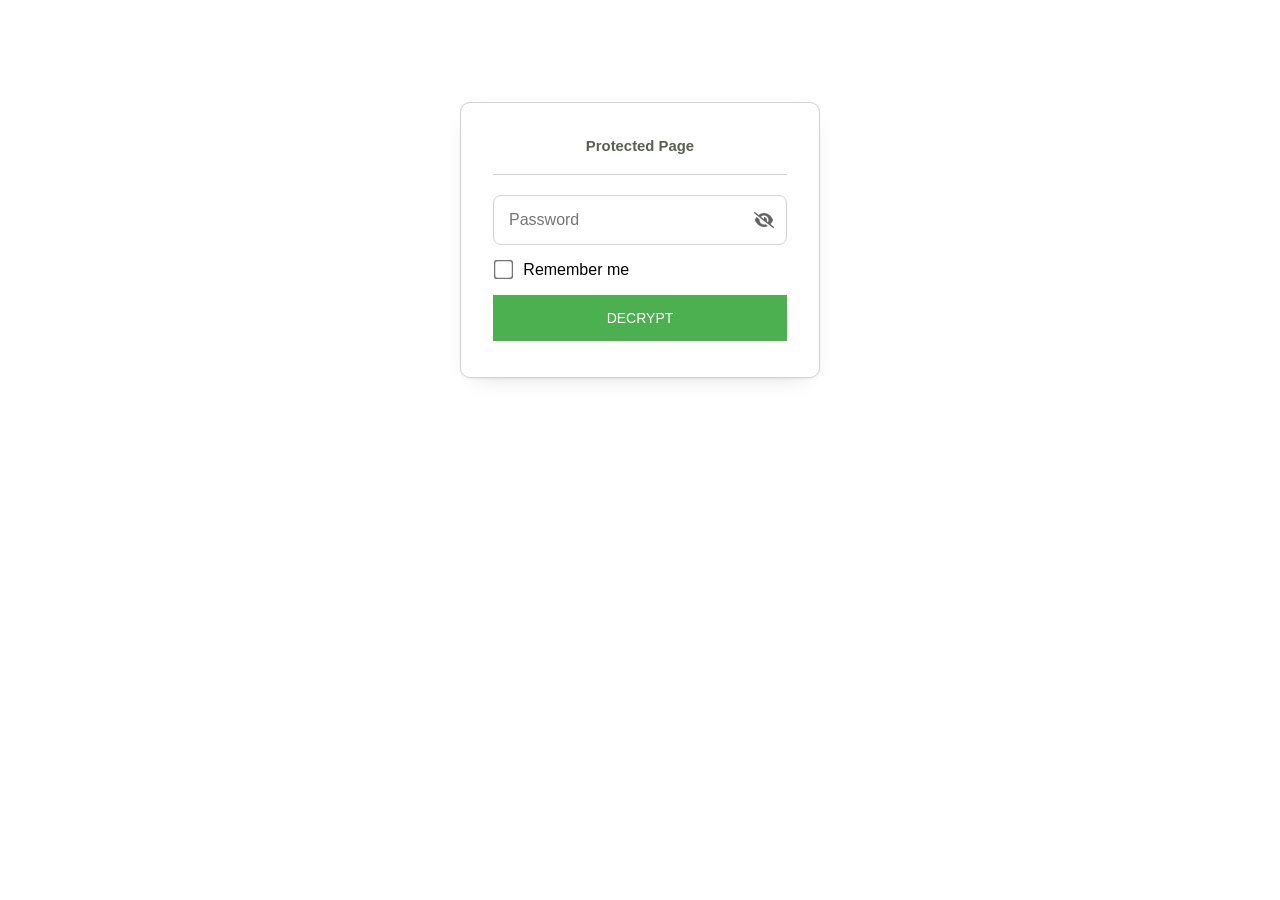
<file: index.html>
<!DOCTYPE html>
<html class="staticrypt-html">
    <head>
        <meta charset="utf-8" />
        <title>Protected Page</title>
        <meta name="viewport" content="width=device-width, initial-scale=1" />

        <!-- do not cache this page -->
        <meta http-equiv="cache-control" content="max-age=0" />
        <meta http-equiv="cache-control" content="no-cache" />
        <meta http-equiv="expires" content="0" />
        <meta http-equiv="expires" content="Tue, 01 Jan 1980 1:00:00 GMT" />
        <meta http-equiv="pragma" content="no-cache" />

        <style>
            .staticrypt-hr {
                margin-top: 20px;
                margin-bottom: 20px;
                border: 0;
                border-top: 1px solid #eee;
            }

            .staticrypt-page {
                width: 360px;
                padding: 8% 0 0;
                margin: auto;
                box-sizing: border-box;
            }

            .staticrypt-form {
                position: relative;
                z-index: 1;
                background: #ffffff;
                max-width: 360px;
                margin: 0 auto 100px;
                padding: 45px;
                text-align: center;
                box-shadow: 0 0 20px 0 rgba(0, 0, 0, 0.2), 0 5px 5px 0 rgba(0, 0, 0, 0.24);
            }

            .staticrypt-form input[type="password"],
            input[type="text"] {
                background: inherit;
                border: 0;
                box-sizing: border-box; /* This ensures padding is included in the total width */
                font-size: 14px;
                outline: 0;
                padding: 15px 30px 15px 15px; /* Adjust the padding to ensure there is space for the icon */
                width: 100%;
            }

            .staticrypt-password-container {
                position: relative;
                outline: 0;
                background: #f2f2f2;
                width: 100%;
                border: 0;
                margin: 0 0 15px;
                box-sizing: border-box;
            }

            .staticrypt-toggle-password-visibility {
                cursor: pointer;
                height: 20px;
                opacity: 60%;
                padding: 13px;
                position: absolute;
                right: 0;
                top: 50%;
                transform: translateY(-50%);
                width: 20px;
            }

            .staticrypt-form .staticrypt-decrypt-button {
                text-transform: uppercase;
                outline: 0;
                background: #4CAF50;
                width: 100%;
                border: 0;
                padding: 15px;
                color: #ffffff;
                font-size: 14px;
                cursor: pointer;
            }

            .staticrypt-form .staticrypt-decrypt-button:hover,
            .staticrypt-form .staticrypt-decrypt-button:active,
            .staticrypt-form .staticrypt-decrypt-button:focus {
                background: #4CAF50;
                filter: brightness(92%);
            }

            .staticrypt-html {
                height: 100%;
            }

            .staticrypt-body {
                height: 100%;
                margin: 0;
            }

            .staticrypt-content {
                height: 100%;
                margin-bottom: 1em;
                background: #76B852;
                font-family: "Arial", sans-serif;
                -webkit-font-smoothing: antialiased;
                -moz-osx-font-smoothing: grayscale;
            }

            .staticrypt-instructions {
                margin-top: -1em;
                margin-bottom: 1em;
            }

            .staticrypt-title {
                font-size: 1.5em;
            }

            label.staticrypt-remember {
                display: flex;
                align-items: center;
                margin-bottom: 1em;
            }

            .staticrypt-remember input[type="checkbox"] {
                transform: scale(1.5);
                margin-right: 1em;
            }

            .hidden {
                display: none !important;
            }

            .staticrypt-spinner-container {
                height: 100%;
                display: flex;
                align-items: center;
                justify-content: center;
            }

            .staticrypt-spinner {
                display: inline-block;
                width: 2rem;
                height: 2rem;
                vertical-align: text-bottom;
                border: 0.25em solid gray;
                border-right-color: transparent;
                border-radius: 50%;
                -webkit-animation: spinner-border 0.75s linear infinite;
                animation: spinner-border 0.75s linear infinite;
                animation-duration: 0.75s;
                animation-timing-function: linear;
                animation-delay: 0s;
                animation-iteration-count: infinite;
                animation-direction: normal;
                animation-fill-mode: none;
                animation-play-state: running;
                animation-name: spinner-border;
            }

            @keyframes spinner-border {
                100% {
                    transform: rotate(360deg);
                }
            }

            @media screen and (-webkit-min-device-pixel-ratio: 0) {
                .staticrypt-form input[type="password"],
                input[type="text"] {
                    font-size: 16px;
                }
            }
        </style>

        <style>
            /* --- VU docs: match the guide's own background so nothing flashes --- */
            .staticrypt-html, .staticrypt-body {
                background: #ffffff !important;
                font-family: "Open Sans", -apple-system, BlinkMacSystemFont, "Segoe UI", Roboto, Helvetica, Arial, sans-serif !important;
            }
            @media (prefers-color-scheme: dark) {
                .staticrypt-html, .staticrypt-body { background: #131512 !important; }
            }
            html[data-vu-theme="light"], html[data-vu-theme="light"] .staticrypt-body { background: #ffffff !important; }
            html[data-vu-theme="dark"],  html[data-vu-theme="dark"]  .staticrypt-body { background: #131512 !important; }

            /* the full-viewport wrapper carries staticrypt's default green — drop it */
            .staticrypt-content { background: transparent !important; }
            .staticrypt-password-container { background: #ffffff !important; border-radius: 8px; }
            @media (prefers-color-scheme: dark) {
                .staticrypt-password-container { background: #20221e !important; }
            }
            html[data-vu-theme="light"] .staticrypt-password-container { background: #ffffff !important; }
            html[data-vu-theme="dark"]  .staticrypt-password-container { background: #20221e !important; }

            /* no spinner: a remembered decrypt should paint nothing at all */
            .staticrypt-spinner, .staticrypt-spinner-container { display: none !important; }

            /* login card, only seen on first visit */
            .staticrypt-form {
                background: #ffffff !important;
                border: 1px solid #d0d5d2;
                border-radius: 10px;
                box-shadow: 0 1px 2px rgba(26,26,26,.05), 0 8px 24px -16px rgba(26,26,26,.28) !important;
                padding: 36px 32px !important;
            }
            .staticrypt-title { font-weight: 700; font-size: 1.1rem; color: #212121; }
            .staticrypt-instructions p { color: #5a5f52; font-size: .93rem; }
            .staticrypt-hr { border-top-color: #d0d5d2 !important; }
            .staticrypt-form input[type="password"], .staticrypt-form input[type="text"] {
                border: 1px solid #d0d5d2 !important; border-radius: 8px !important; background: #ffffff !important;
            }
            .staticrypt-form button {
                background: #90bd3e !important; color: #16240a !important;
                border-radius: 8px !important; font-weight: 700 !important; letter-spacing: .02em;
            }
            @media (prefers-color-scheme: dark) {
                .staticrypt-form { background: #1b1d19 !important; border-color: #3a3d36; }
                .staticrypt-title { color: #e9ebe5; }
                .staticrypt-instructions p, .staticrypt-label { color: #a6ab9e; }
                .staticrypt-form input[type="password"], .staticrypt-form input[type="text"] {
                    background: #20221e !important; border-color: #3a3d36 !important; color: #e9ebe5 !important;
                }
                .staticrypt-hr { border-top-color: #3a3d36 !important; }
            }
            html[data-vu-theme="dark"] .staticrypt-form { background: #1b1d19 !important; border-color: #3a3d36; }
            html[data-vu-theme="dark"] .staticrypt-title { color: #e9ebe5; }
            html[data-vu-theme="dark"] .staticrypt-instructions p { color: #a6ab9e; }
            html[data-vu-theme="dark"] .staticrypt-form input { background: #20221e !important; border-color: #3a3d36 !important; color: #e9ebe5 !important; }
        </style>
        <script>
            /* carry the guide's saved light/dark choice into the interstitial */
            try {
                var _t = localStorage.getItem('vu-guide-theme');
                if (_t === 'dark' || _t === 'light') document.documentElement.setAttribute('data-vu-theme', _t);
            } catch (e) {}
        </script>
    </head>

    <body class="staticrypt-body">
        <div id="staticrypt_loading" class="staticrypt-spinner-container">
            <div class="staticrypt-spinner"></div>
        </div>

        <div id="staticrypt_content" class="staticrypt-content hidden">
            <div class="staticrypt-page">
                <div class="staticrypt-form">
                    <div class="staticrypt-instructions">
                        <p class="staticrypt-title">Protected Page</p>
                        <p></p>
                    </div>

                    <hr class="staticrypt-hr" />

                    <form id="staticrypt-form" action="#" method="post">
                        <div class="staticrypt-password-container">
                            <input
                                id="staticrypt-password"
                                type="password"
                                name="password"
                                placeholder="Password"
                                autofocus
                            />

                            <img
                                class="staticrypt-toggle-password-visibility"
                                alt="Show password"
                                title="Show password"
                                src="[data-uri]"
                            />
                        </div>

                        <label id="staticrypt-remember-label" class="staticrypt-remember hidden">
                            <input id="staticrypt-remember" type="checkbox" name="remember" />
                            Remember me
                        </label>

                        <input type="submit" class="staticrypt-decrypt-button" value="DECRYPT" />
                    </form>
                </div>
            </div>
        </div>

        <script>
            // these variables will be filled when generating the file - the template format is 'variable_name'
            const staticryptInitiator = ((function(){
  const exports = {};
  const cryptoEngine = ((function(){
  const exports = {};
  const { subtle } = crypto;

const IV_BITS = 16 * 8;
const HEX_BITS = 4;
const ENCRYPTION_ALGO = "AES-CBC";

/**
 * Translates between utf8 encoded hexadecimal strings
 * and Uint8Array bytes.
 */
const HexEncoder = {
    /**
     * hex string -> bytes
     * @param {string} hexString
     * @returns {Uint8Array}
     */
    parse: function (hexString) {
        if (hexString.length % 2 !== 0) throw "Invalid hexString";
        const arrayBuffer = new Uint8Array(hexString.length / 2);

        for (let i = 0; i < hexString.length; i += 2) {
            const byteValue = parseInt(hexString.substring(i, i + 2), 16);
            if (isNaN(byteValue)) {
                throw "Invalid hexString";
            }
            arrayBuffer[i / 2] = byteValue;
        }
        return arrayBuffer;
    },

    /**
     * bytes -> hex string
     * @param {Uint8Array} bytes
     * @returns {string}
     */
    stringify: function (bytes) {
        const hexBytes = [];

        for (let i = 0; i < bytes.length; ++i) {
            let byteString = bytes[i].toString(16);
            if (byteString.length < 2) {
                byteString = "0" + byteString;
            }
            hexBytes.push(byteString);
        }
        return hexBytes.join("");
    },
};

/**
 * Translates between utf8 strings and Uint8Array bytes.
 */
const UTF8Encoder = {
    parse: function (str) {
        return new TextEncoder().encode(str);
    },

    stringify: function (bytes) {
        return new TextDecoder().decode(bytes);
    },
};

/**
 * Salt and encrypt a msg with a password.
 */
async function encrypt(msg, hashedPassword) {
    // Must be 16 bytes, unpredictable, and preferably cryptographically random. However, it need not be secret.
    // https://developer.mozilla.org/en-US/docs/Web/API/SubtleCrypto/encrypt#parameters
    const iv = crypto.getRandomValues(new Uint8Array(IV_BITS / 8));

    const key = await subtle.importKey("raw", HexEncoder.parse(hashedPassword), ENCRYPTION_ALGO, false, ["encrypt"]);

    const encrypted = await subtle.encrypt(
        {
            name: ENCRYPTION_ALGO,
            iv: iv,
        },
        key,
        UTF8Encoder.parse(msg)
    );

    // iv will be 32 hex characters, we prepend it to the ciphertext for use in decryption
    return HexEncoder.stringify(iv) + HexEncoder.stringify(new Uint8Array(encrypted));
}
exports.encrypt = encrypt;

/**
 * Decrypt a salted msg using a password.
 *
 * @param {string} encryptedMsg
 * @param {string} hashedPassword
 * @returns {Promise<string>}
 */
async function decrypt(encryptedMsg, hashedPassword) {
    const ivLength = IV_BITS / HEX_BITS;
    const iv = HexEncoder.parse(encryptedMsg.substring(0, ivLength));
    const encrypted = encryptedMsg.substring(ivLength);

    const key = await subtle.importKey("raw", HexEncoder.parse(hashedPassword), ENCRYPTION_ALGO, false, ["decrypt"]);

    const outBuffer = await subtle.decrypt(
        {
            name: ENCRYPTION_ALGO,
            iv: iv,
        },
        key,
        HexEncoder.parse(encrypted)
    );

    return UTF8Encoder.stringify(new Uint8Array(outBuffer));
}
exports.decrypt = decrypt;

/**
 * Salt and hash the password so it can be stored in localStorage without opening a password reuse vulnerability.
 *
 * @param {string} password
 * @param {string} salt
 * @returns {Promise<string>}
 */
async function hashPassword(password, salt) {
    // we hash the password in multiple steps, each adding more iterations. This is because we used to allow less
    // iterations, so for backward compatibility reasons, we need to support going from that to more iterations.
    let hashedPassword = await hashLegacyRound(password, salt);

    hashedPassword = await hashSecondRound(hashedPassword, salt);

    return hashThirdRound(hashedPassword, salt);
}
exports.hashPassword = hashPassword;

/**
 * This hashes the password with 1k iterations. This is a low number, we need this function to support backwards
 * compatibility.
 *
 * @param {string} password
 * @param {string} salt
 * @returns {Promise<string>}
 */
function hashLegacyRound(password, salt) {
    return pbkdf2(password, salt, 1000, "SHA-1");
}
exports.hashLegacyRound = hashLegacyRound;

/**
 * Add a second round of iterations. This is because we used to use 1k, so for backwards compatibility with
 * remember-me/autodecrypt links, we need to support going from that to more iterations.
 *
 * @param hashedPassword
 * @param salt
 * @returns {Promise<string>}
 */
function hashSecondRound(hashedPassword, salt) {
    return pbkdf2(hashedPassword, salt, 14000, "SHA-256");
}
exports.hashSecondRound = hashSecondRound;

/**
 * Add a third round of iterations to bring total number to 600k. This is because we used to use 1k, then 15k, so for
 * backwards compatibility with remember-me/autodecrypt links, we need to support going from that to more iterations.
 *
 * @param hashedPassword
 * @param salt
 * @returns {Promise<string>}
 */
function hashThirdRound(hashedPassword, salt) {
    return pbkdf2(hashedPassword, salt, 585000, "SHA-256");
}
exports.hashThirdRound = hashThirdRound;

/**
 * Salt and hash the password so it can be stored in localStorage without opening a password reuse vulnerability.
 *
 * @param {string} password
 * @param {string} salt
 * @param {int} iterations
 * @param {string} hashAlgorithm
 * @returns {Promise<string>}
 */
async function pbkdf2(password, salt, iterations, hashAlgorithm) {
    const key = await subtle.importKey("raw", UTF8Encoder.parse(password), "PBKDF2", false, ["deriveBits"]);

    const keyBytes = await subtle.deriveBits(
        {
            name: "PBKDF2",
            hash: hashAlgorithm,
            iterations,
            salt: UTF8Encoder.parse(salt),
        },
        key,
        256
    );

    return HexEncoder.stringify(new Uint8Array(keyBytes));
}

function generateRandomSalt() {
    const bytes = crypto.getRandomValues(new Uint8Array(128 / 8));

    return HexEncoder.stringify(new Uint8Array(bytes));
}
exports.generateRandomSalt = generateRandomSalt;

async function signMessage(hashedPassword, message) {
    const key = await subtle.importKey(
        "raw",
        HexEncoder.parse(hashedPassword),
        {
            name: "HMAC",
            hash: "SHA-256",
        },
        false,
        ["sign"]
    );
    const signature = await subtle.sign("HMAC", key, UTF8Encoder.parse(message));

    return HexEncoder.stringify(new Uint8Array(signature));
}
exports.signMessage = signMessage;

function getRandomAlphanum() {
    const possibleCharacters = "abcdefghijklmnopqrstuvwxyzABCDEFGHIJKLMNOPQRSTUVWXYZ0123456789";

    let byteArray;
    let parsedInt;

    // Keep generating new random bytes until we get a value that falls
    // within a range that can be evenly divided by possibleCharacters.length
    do {
        byteArray = crypto.getRandomValues(new Uint8Array(1));
        // extract the lowest byte to get an int from 0 to 255 (probably unnecessary, since we're only generating 1 byte)
        parsedInt = byteArray[0] & 0xff;
    } while (parsedInt >= 256 - (256 % possibleCharacters.length));

    // Take the modulo of the parsed integer to get a random number between 0 and totalLength - 1
    const randomIndex = parsedInt % possibleCharacters.length;

    return possibleCharacters[randomIndex];
}

/**
 * Generate a random string of a given length.
 *
 * @param {int} length
 * @returns {string}
 */
function generateRandomString(length) {
    let randomString = "";

    for (let i = 0; i < length; i++) {
        randomString += getRandomAlphanum();
    }

    return randomString;
}
exports.generateRandomString = generateRandomString;

  return exports;
})());
const codec = ((function(){
  const exports = {};
  /**
 * Initialize the codec with the provided cryptoEngine - this return functions to encode and decode messages.
 *
 * @param cryptoEngine - the engine to use for encryption / decryption
 */
function init(cryptoEngine) {
    const exports = {};

    /**
     * Top-level function for encoding a message.
     * Includes password hashing, encryption, and signing.
     *
     * @param {string} msg
     * @param {string} password
     * @param {string} salt
     *
     * @returns {string} The encoded text
     */
    async function encode(msg, password, salt) {
        const hashedPassword = await cryptoEngine.hashPassword(password, salt);

        const encrypted = await cryptoEngine.encrypt(msg, hashedPassword);

        // we use the hashed password in the HMAC because this is effectively what will be used a password (so we can store
        // it in localStorage safely, we don't use the clear text password)
        const hmac = await cryptoEngine.signMessage(hashedPassword, encrypted);

        return hmac + encrypted;
    }
    exports.encode = encode;

    /**
     * Encode using a password that has already been hashed. This is useful to encode multiple messages in a row, that way
     * we don't need to hash the password multiple times.
     *
     * @param {string} msg
     * @param {string} hashedPassword
     *
     * @returns {string} The encoded text
     */
    async function encodeWithHashedPassword(msg, hashedPassword) {
        const encrypted = await cryptoEngine.encrypt(msg, hashedPassword);

        // we use the hashed password in the HMAC because this is effectively what will be used a password (so we can store
        // it in localStorage safely, we don't use the clear text password)
        const hmac = await cryptoEngine.signMessage(hashedPassword, encrypted);

        return hmac + encrypted;
    }
    exports.encodeWithHashedPassword = encodeWithHashedPassword;

    /**
     * Top-level function for decoding a message.
     * Includes signature check and decryption.
     *
     * @param {string} signedMsg
     * @param {string} hashedPassword
     * @param {string} salt
     * @param {int} backwardCompatibleAttempt
     * @param {string} originalPassword
     *
     * @returns {Object} {success: true, decoded: string} | {success: false, message: string}
     */
    async function decode(signedMsg, hashedPassword, salt, backwardCompatibleAttempt = 0, originalPassword = "") {
        const encryptedHMAC = signedMsg.substring(0, 64);
        const encryptedMsg = signedMsg.substring(64);
        const decryptedHMAC = await cryptoEngine.signMessage(hashedPassword, encryptedMsg);

        if (decryptedHMAC !== encryptedHMAC) {
            // we have been raising the number of iterations in the hashing algorithm multiple times, so to support the old
            // remember-me/autodecrypt links we need to try bringing the old hashes up to speed.
            originalPassword = originalPassword || hashedPassword;
            if (backwardCompatibleAttempt === 0) {
                const updatedHashedPassword = await cryptoEngine.hashThirdRound(originalPassword, salt);

                return decode(signedMsg, updatedHashedPassword, salt, backwardCompatibleAttempt + 1, originalPassword);
            }
            if (backwardCompatibleAttempt === 1) {
                let updatedHashedPassword = await cryptoEngine.hashSecondRound(originalPassword, salt);
                updatedHashedPassword = await cryptoEngine.hashThirdRound(updatedHashedPassword, salt);

                return decode(signedMsg, updatedHashedPassword, salt, backwardCompatibleAttempt + 1, originalPassword);
            }

            return { success: false, message: "Signature mismatch" };
        }

        return {
            success: true,
            decoded: await cryptoEngine.decrypt(encryptedMsg, hashedPassword),
        };
    }
    exports.decode = decode;

    return exports;
}
exports.init = init;

  return exports;
})());
const decode = codec.init(cryptoEngine).decode;

/**
 * Initialize the staticrypt module, that exposes functions callbable by the password_template.
 *
 * @param {{
 *  staticryptEncryptedMsgUniqueVariableName: string,
 *  isRememberEnabled: boolean,
 *  rememberDurationInDays: number,
 *  staticryptSaltUniqueVariableName: string,
 * }} staticryptConfig - object of data that is stored on the password_template at encryption time.
 *
 * @param {{
 *  rememberExpirationKey: string,
 *  rememberPassphraseKey: string,
 *  replaceHtmlCallback: function,
 *  clearLocalStorageCallback: function,
 * }} templateConfig - object of data that can be configured by a custom password_template.
 */
function init(staticryptConfig, templateConfig) {
    const exports = {};

    /**
     * Decrypt our encrypted page, replace the whole HTML.
     *
     * @param {string} hashedPassword
     * @returns {Promise<boolean>}
     */
    async function decryptAndReplaceHtml(hashedPassword) {
        const { staticryptEncryptedMsgUniqueVariableName, staticryptSaltUniqueVariableName } = staticryptConfig;
        const { replaceHtmlCallback } = templateConfig;

        const result = await decode(
            staticryptEncryptedMsgUniqueVariableName,
            hashedPassword,
            staticryptSaltUniqueVariableName
        );
        if (!result.success) {
            return false;
        }
        const plainHTML = result.decoded;

        // if the user configured a callback call it, otherwise just replace the whole HTML
        if (typeof replaceHtmlCallback === "function") {
            replaceHtmlCallback(plainHTML);
        } else {
            document.write(plainHTML);
            document.close();
        }

        return true;
    }

    /**
     * Attempt to decrypt the page and replace the whole HTML.
     *
     * @param {string} password
     * @param {boolean} isRememberChecked
     *
     * @returns {Promise<{isSuccessful: boolean, hashedPassword?: string}>} - we return an object, so that if we want to
     *   expose more information in the future we can do it without breaking the password_template
     */
    async function handleDecryptionOfPage(password, isRememberChecked) {
        const { staticryptSaltUniqueVariableName } = staticryptConfig;

        // decrypt and replace the whole page
        const hashedPassword = await cryptoEngine.hashPassword(password, staticryptSaltUniqueVariableName);
        return handleDecryptionOfPageFromHash(hashedPassword, isRememberChecked);
    }
    exports.handleDecryptionOfPage = handleDecryptionOfPage;

    async function handleDecryptionOfPageFromHash(hashedPassword, isRememberChecked) {
        const { isRememberEnabled, rememberDurationInDays } = staticryptConfig;
        const { rememberExpirationKey, rememberPassphraseKey } = templateConfig;

        const isDecryptionSuccessful = await decryptAndReplaceHtml(hashedPassword);

        if (!isDecryptionSuccessful) {
            return {
                isSuccessful: false,
                hashedPassword,
            };
        }

        // remember the hashedPassword and set its expiration if necessary
        if (isRememberEnabled && isRememberChecked) {
            window.localStorage.setItem(rememberPassphraseKey, hashedPassword);

            // set the expiration if the duration isn't 0 (meaning no expiration)
            if (rememberDurationInDays > 0) {
                window.localStorage.setItem(
                    rememberExpirationKey,
                    (new Date().getTime() + rememberDurationInDays * 24 * 60 * 60 * 1000).toString()
                );
            }
        }

        return {
            isSuccessful: true,
            hashedPassword,
        };
    }
    exports.handleDecryptionOfPageFromHash = handleDecryptionOfPageFromHash;

    /**
     * Clear localstorage from staticrypt related values
     */
    function clearLocalStorage() {
        const { clearLocalStorageCallback, rememberExpirationKey, rememberPassphraseKey } = templateConfig;

        if (typeof clearLocalStorageCallback === "function") {
            clearLocalStorageCallback();
        } else {
            localStorage.removeItem(rememberPassphraseKey);
            localStorage.removeItem(rememberExpirationKey);
        }
    }

    async function handleDecryptOnLoad() {
        let isSuccessful = await decryptOnLoadFromUrl();

        if (!isSuccessful) {
            isSuccessful = await decryptOnLoadFromRememberMe();
        }

        return { isSuccessful };
    }
    exports.handleDecryptOnLoad = handleDecryptOnLoad;

    /**
     * Clear storage if we are logging out
     *
     * @returns {boolean} - whether we logged out
     */
    function logoutIfNeeded() {
        const logoutKey = "staticrypt_logout";

        // handle logout through query param
        const queryParams = new URLSearchParams(window.location.search);
        if (queryParams.has(logoutKey)) {
            clearLocalStorage();
            return true;
        }

        // handle logout through URL fragment
        const hash = window.location.hash.substring(1);
        if (hash.includes(logoutKey)) {
            clearLocalStorage();
            return true;
        }

        return false;
    }

    /**
     * To be called on load: check if we want to try to decrypt and replace the HTML with the decrypted content, and
     * try to do it if needed.
     *
     * @returns {Promise<boolean>} true if we derypted and replaced the whole page, false otherwise
     */
    async function decryptOnLoadFromRememberMe() {
        const { rememberDurationInDays } = staticryptConfig;
        const { rememberExpirationKey, rememberPassphraseKey } = templateConfig;

        // if we are login out, terminate
        if (logoutIfNeeded()) {
            return false;
        }

        // if there is expiration configured, check if we're not beyond the expiration
        if (rememberDurationInDays && rememberDurationInDays > 0) {
            const expiration = localStorage.getItem(rememberExpirationKey),
                isExpired = expiration && new Date().getTime() > parseInt(expiration);

            if (isExpired) {
                clearLocalStorage();
                return false;
            }
        }

        const hashedPassword = localStorage.getItem(rememberPassphraseKey);

        if (hashedPassword) {
            // try to decrypt
            const isDecryptionSuccessful = await decryptAndReplaceHtml(hashedPassword);

            // if the decryption is unsuccessful the password might be wrong - silently clear the saved data and let
            // the user fill the password form again
            if (!isDecryptionSuccessful) {
                clearLocalStorage();
                return false;
            }

            return true;
        }

        return false;
    }

    async function decryptOnLoadFromUrl() {
        const passwordKey = "staticrypt_pwd";
        const rememberMeKey = "remember_me";

        // try to get the password from the query param (for backward compatibility - we now want to avoid this method,
        // since it sends the hashed password to the server which isn't needed)
        const queryParams = new URLSearchParams(window.location.search);
        const hashedPasswordQuery = queryParams.get(passwordKey);
        const rememberMeQuery = queryParams.get(rememberMeKey);

        const urlFragment = window.location.hash.substring(1);
        // get the password from the url fragment
        const hashedPasswordRegexMatch = urlFragment.match(new RegExp(passwordKey + "=([^&]*)"));
        const hashedPasswordFragment = hashedPasswordRegexMatch ? hashedPasswordRegexMatch[1] : null;
        const rememberMeFragment = urlFragment.includes(rememberMeKey);

        const hashedPassword = hashedPasswordFragment || hashedPasswordQuery;
        const rememberMe = rememberMeFragment || rememberMeQuery;

        if (hashedPassword) {
            return handleDecryptionOfPageFromHash(hashedPassword, rememberMe);
        }

        return false;
    }

    return exports;
}
exports.init = init;

  return exports;
})());
            const templateError = "Bad password!",
                templateToggleAltShow = "Show password",
                templateToggleAltHide = "Hide password",
                isRememberEnabled = true,
                staticryptConfig = {"staticryptEncryptedMsgUniqueVariableName":"[base64]","isRememberEnabled":true,"rememberDurationInDays":30,"staticryptSaltUniqueVariableName":"200c8dcc32035da856994c0fa2f22491"};

            // you can edit these values to customize some of the behavior of StatiCrypt
            const templateConfig = {
                rememberExpirationKey: "staticrypt_expiration",
                rememberPassphraseKey: "staticrypt_passphrase",
                replaceHtmlCallback: null,
                clearLocalStorageCallback: null,
            };

            // init the staticrypt engine
            const staticrypt = staticryptInitiator.init(staticryptConfig, templateConfig);

            // try to automatically decrypt on load if there is a saved password
            window.onload = async function () {
                const { isSuccessful } = await staticrypt.handleDecryptOnLoad();

                // if we didn't decrypt anything on load, show the password prompt. Otherwise the content has already been
                // replaced, no need to do anything
                if (!isSuccessful) {
                    // hide loading screen
                    document.getElementById("staticrypt_loading").classList.add("hidden");
                    document.getElementById("staticrypt_content").classList.remove("hidden");
                    document.getElementById("staticrypt-password").focus();

                    // show the remember me checkbox
                    if (isRememberEnabled) {
                        document.getElementById("staticrypt-remember-label").classList.remove("hidden");
                    }
                }
            };

            // toggle password visibility
            const toggleIcon = document.querySelector(".staticrypt-toggle-password-visibility");
            // these two icons are coming from FontAwesome
            const imgSrcEyeClosed =
                "[data-uri]";
            const imgSrcEyeOpened =
                "[data-uri]";
            toggleIcon.addEventListener("click", function () {
                const passwordInput = document.getElementById("staticrypt-password");
                if (passwordInput.type === "password") {
                    passwordInput.type = "text";
                    toggleIcon.src = imgSrcEyeOpened;
                    toggleIcon.alt = templateToggleAltHide;
                    toggleIcon.title = templateToggleAltHide;
                } else {
                    passwordInput.type = "password";
                    toggleIcon.src = imgSrcEyeClosed;
                    toggleIcon.alt = templateToggleAltShow;
                    toggleIcon.title = templateToggleAltShow;
                }
            });

            // handle password form submission
            document.getElementById("staticrypt-form").addEventListener("submit", async function (e) {
                e.preventDefault();

                const password = document.getElementById("staticrypt-password").value,
                    isRememberChecked = document.getElementById("staticrypt-remember").checked;

                const { isSuccessful } = await staticrypt.handleDecryptionOfPage(password, isRememberChecked);

                if (!isSuccessful) {
                    alert(templateError);
                }
            });
        </script>
    </body>
</html>
</file>
